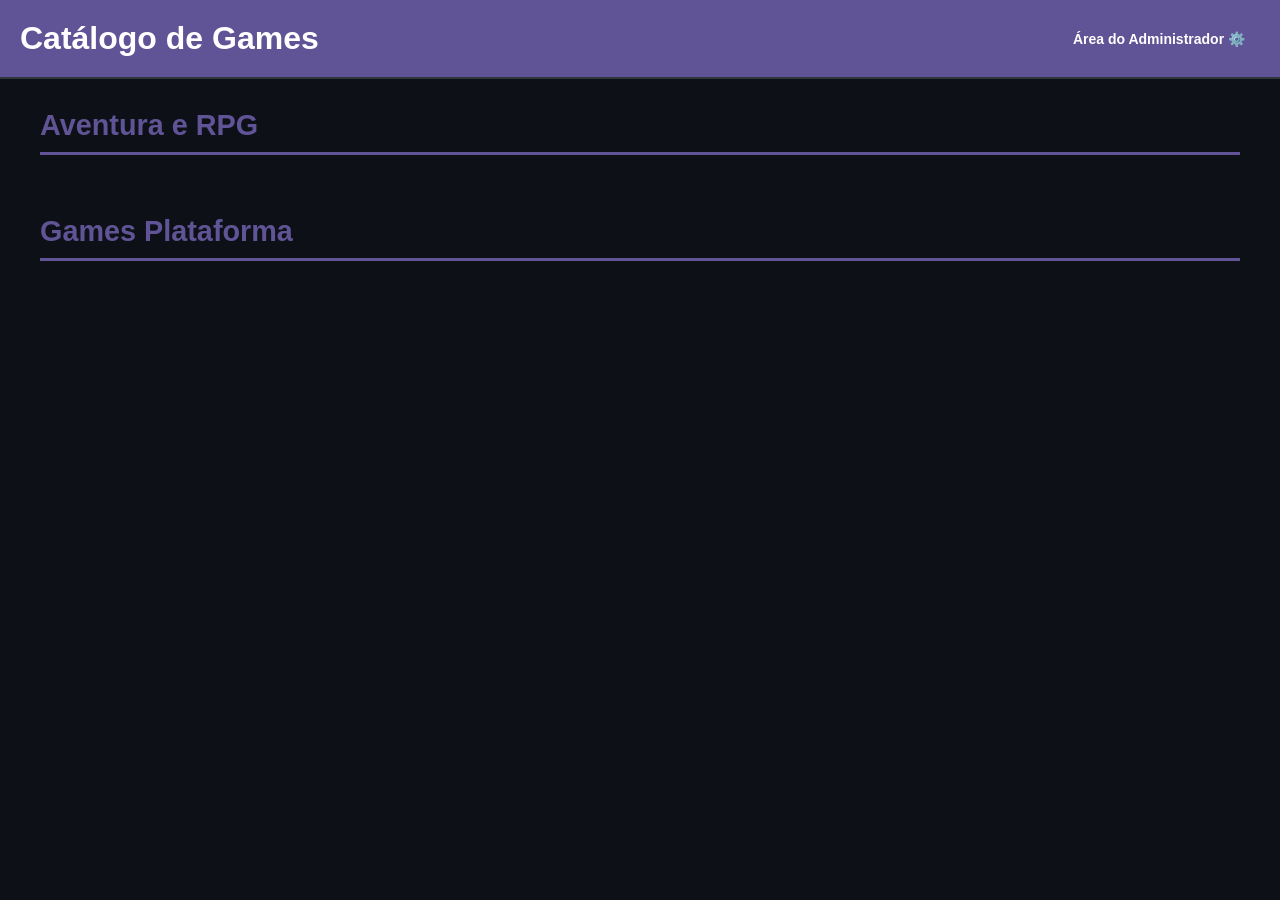
<file: index.html>
<!DOCTYPE html>
<html lang="en">
<head>
    <meta charset="UTF-8">
    <meta name="viewport" content="width=device-width, initial-scale=1.0">
    <link rel="stylesheet" href="/css/style.css">
    
    <title>Game Lists</title>
</head>
<body>

    <header>
        <h1>Catálogo de Games</h1>

        <a href="pageGamesAdm.html" class="admin-link-btn">
            Área do Administrador ⚙️
        </a>
    </header>

    <main>
        <section class="category-section" >
            <h2>Aventura e RPG</h2>
            <div class="game-list-grid" id="bodyCardsAventuraGames">
                
            </div>
        </section>

        <section class="category-section" >
            <h2>Games Plataforma</h2>
            <div class="game-list-grid" id="bodyCardGamesPlataforma">
 
            </div>
        </section>


        <script src="/js/cardGames.js"></script>
    </main>

</body>
</html>
</file>
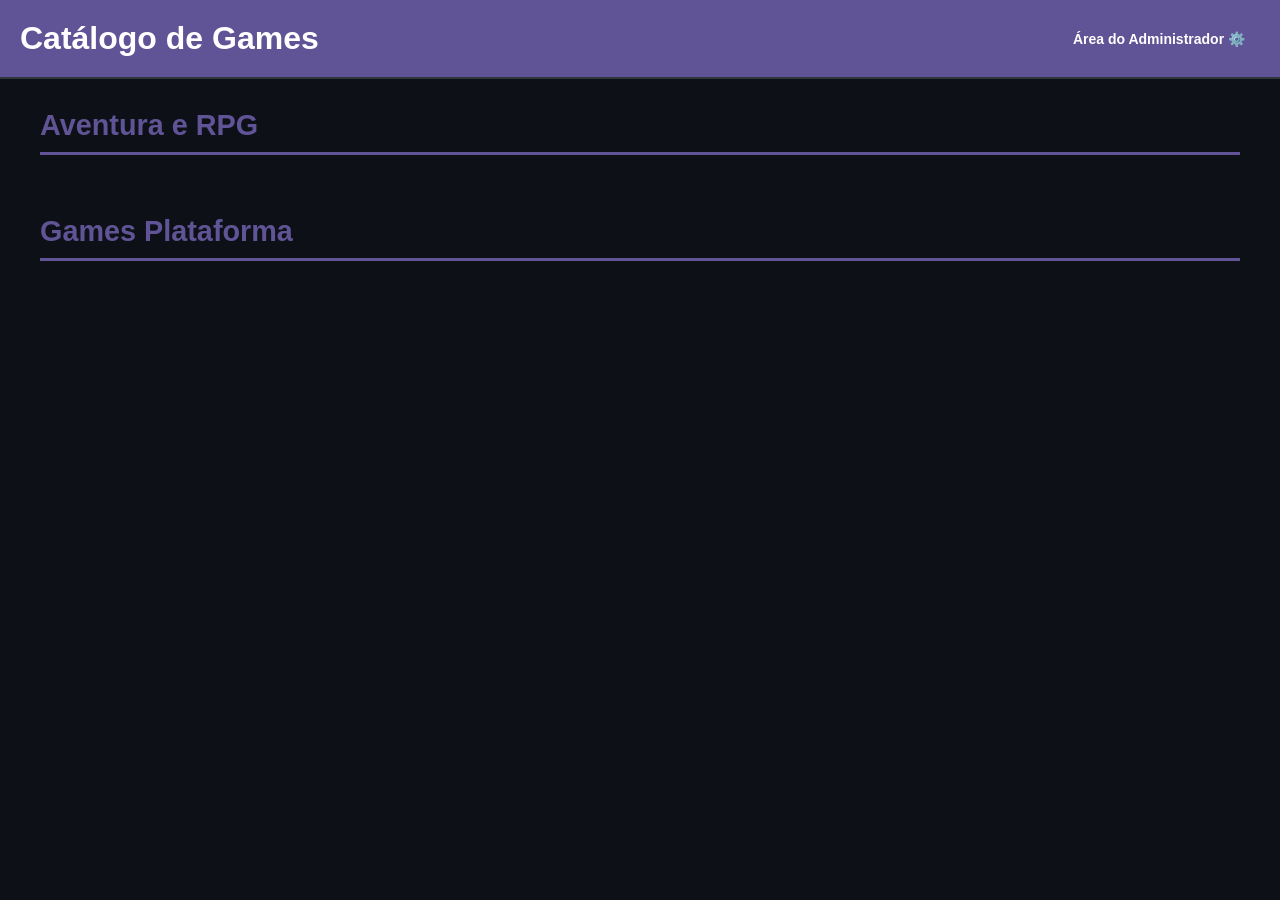
<file: admin-edit.html>
<!DOCTYPE html>
<html lang="pt-br">
<head>
    <meta charset="UTF-8">
    <meta name="viewport" content="width=device-width, initial-scale=1.0">
    <link rel="stylesheet" href="/css/style.css"> 
    <link rel="stylesheet" href="/css/style-game-adm.css"> 
    
    <title>Editar Jogo - Admin</title>

</head>
<body>

    <header>
        <h1>Catálogo de Games</h1>

        <a href="pageGamesAdm.html" class="admin-link-btn">
            Área do Administrador ⚙️
        </a>
    </header>

    <main>
        <a href="index.html" class="back-link">&larr; Voltar ao Painel</a>

        <div class="admin-form-container">
            <h2>Editar Jogo</h2>

            <form id="edit-form">
                <input type="hidden" id="game-id" name="id">

                <div class="form-group">
                    <label for="title">Título:</label>
                    <input type="text" id="title" name="title" required>
                </div>

                <div class="form-group">
                    <label for="year">Ano de Lançamento:</label>
                    <input type="number" id="year" name="year" min="1970" max="2099" step="1" required>
                </div>

                <div class="form-group">
                    <label for="genre">Gênero:</label>
                    <input type="text" id="genre" name="genre" required>
                </div>

                <div class="form-group">
                    <label for="platforms">Plataformas:</label>
                    <input type="text" id="platforms" name="platforms" placeholder="Ex: PC, Console, Mobile" required>
                </div>

                <div class="form-group">
                    <label for="score">Nota (Score):</label>
                    <input type="number" id="score" name="score" min="0" max="10" step="0.1" required>
                </div>

                <div class="form-group">
                    <label for="img_url">URL da Imagem:</label>
                    <input type="url" id="img_url" name="img_url" required>
                </div>

                <div class="form-group">
                    <label for="short_description">Descrição Curta:</label>
                    <textarea id="short_description" name="short_description" rows="3" required></textarea>
                </div>

                <div class="form-group">
                    <label for="long_description">Descrição Completa:</label>
                    <textarea id="long_description" name="long_description" rows="8"></textarea>
                </div>

                <div class="form-actions">
                    <button type="submit" class="admin-btn save">Salvar Alterações</button>
                    <a href="index.html" class="admin-btn cancel">Cancelar</a>
                </div>
            </form>
        </div>
    </main>

    <script src="/js/admin-edit.js"></script>
</body>
</html>
</file>
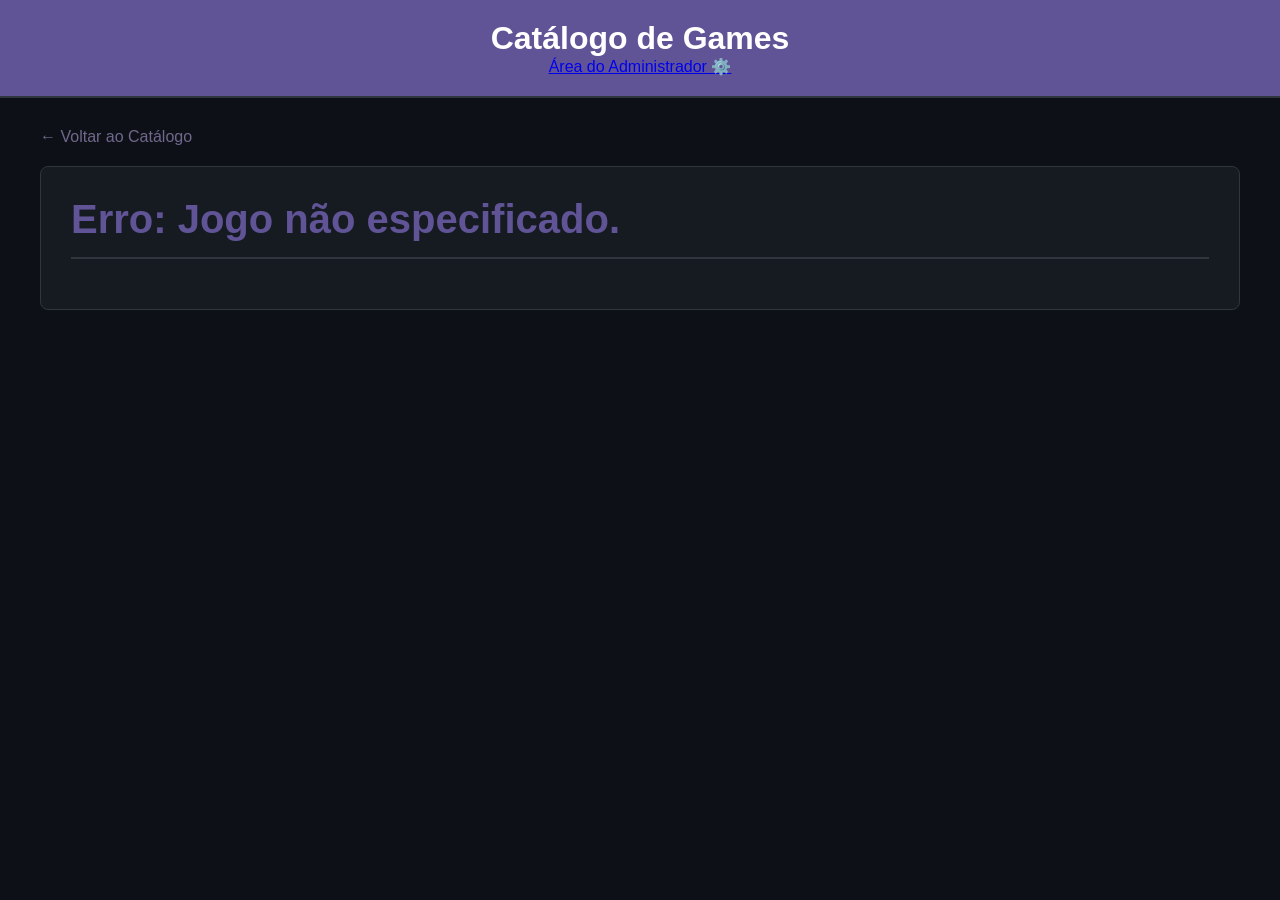
<file: pageGame.html>
<!DOCTYPE html>
<html lang="pt-br">
<head>
    <meta charset="UTF-8">
    <meta name="viewport" content="width=device-width, initial-scale=1.0">
    <link rel="stylesheet" href="/css/style-game.css"> 
    
    <title>Detalhes do Jogo</title>
</head>
<body>

    <header>
        <h1>Catálogo de Games</h1>

        <a href="pageGamesAdm.html" class="admin-link-btn">
            Área do Administrador ⚙️
        </a>
    </header>

    <main>
        <a href="/index.html" class="back-link">&larr; Voltar ao Catálogo</a>
        
        <div class="game-detail-container" id="GameTodo">

        </div>

        <script src="/js/pageGameSelect.js"></script>
    </main>

</body>
</html>
</file>
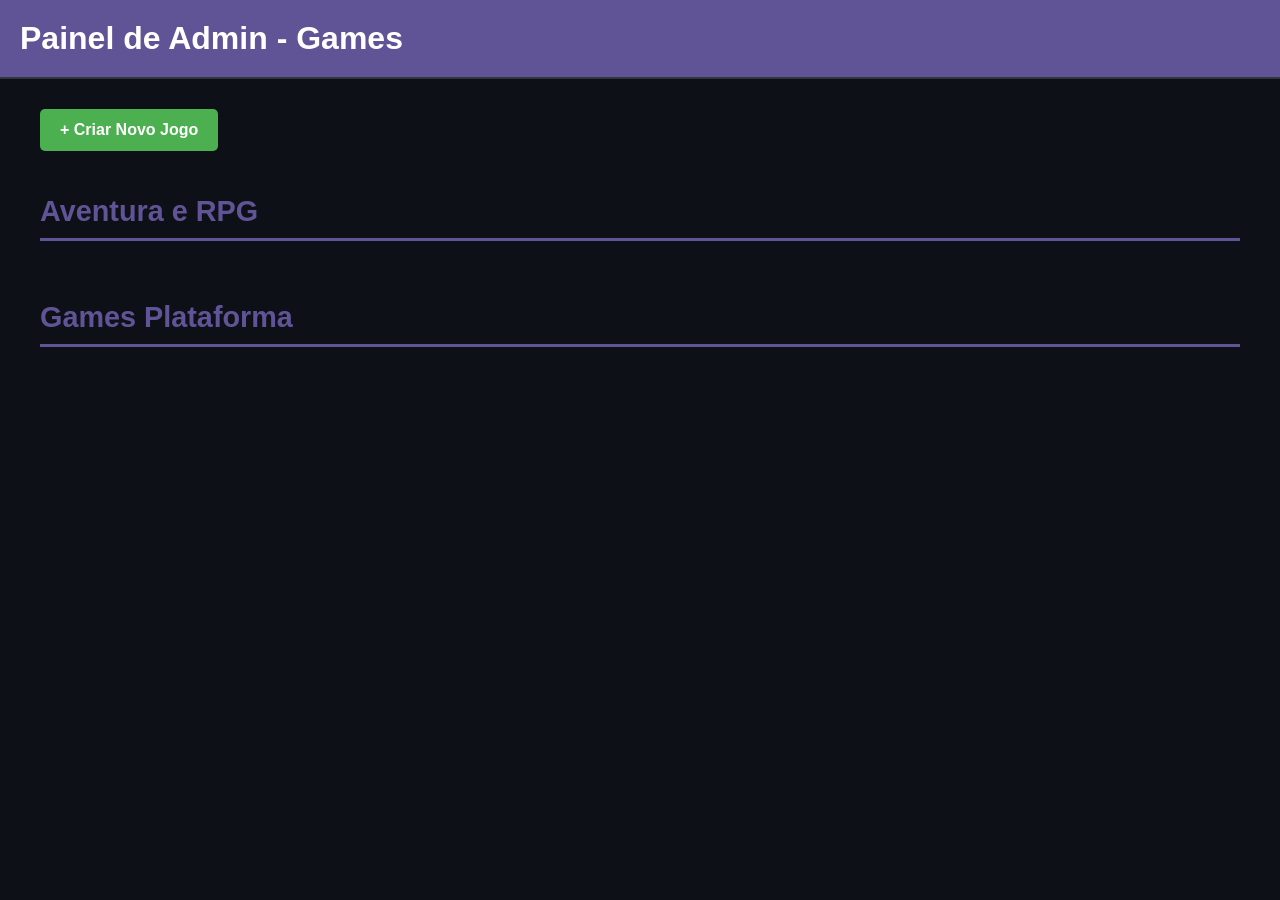
<file: pageGamesAdm.html>
<!DOCTYPE html>
<html lang="en">
<head>
    <meta charset="UTF-8">
    <meta name="viewport" content="width=device-width, initial-scale=1.0">
    <link rel="stylesheet" href="/css/style.css"> 
    <link rel="stylesheet" href="/css/style-game-adm.css"> 
    
    <title>Admin - Game Lists</title>
</head>
<body>

    <header>
        <h1>Painel de Admin - Games</h1>
    </header>

    <main>
        <a href="admin-create.html" class="admin-create-btn">
            &#43; Criar Novo Jogo
        </a>

        <section class="category-section" >
            <h2>Aventura e RPG</h2>
            <div class="game-list-grid" id="bodyCardsAventuraGames">
                </div>
        </section>

        <section class="category-section" >
            <h2>Games Plataforma</h2>
            <div class="game-list-grid" id="bodyCardGamesPlataforma">
                </div>
        </section>

        <script src="/js/cardsGamesAdm.js"></script>
    </main>

</body>
</html>
</file>
<file: css/style.css>
:root {
     --cor-fundo: #0D1117;
     --cor-card: #161B22;
     --cor-texto-principal: #E6EDF3;
     --cor-texto-secundario: #8B949E;
     --cor-header: #605496;
     --cor-texto-header: #FFFFFF;
     --cor-titulo-categoria: #605496;
     --cor-destaque-tag: #6f688c;
     --cor-texto-tag: #FFFFFF;
     --cor-borda: #30363D;
 }

 body {
     font-family: -apple-system, BlinkMacSystemFont, "Segoe UI", Roboto, Helvetica, Arial, sans-serif;
     margin: 0;
     padding: 0;
     background-color: var(--cor-fundo);
     color: var(--cor-texto-principal);
 }

 header {
     background-color: var(--cor-header);
     color: var(--cor-texto-header);
     padding: 20px;
     text-align: center;
     border-bottom: 2px solid var(--cor-borda);
     display: flex;
     justify-content: space-between;
     align-items: center;
 }

 header h1 {
     margin: 0;
     font-size: 2em;
 }


 main {
     max-width: 1200px;
     margin: 30px auto;
     padding: 0 20px;
 }


 .category-section {
     margin-bottom: 40px;
 }

 .category-section h2 {
     font-size: 1.8em;
     color: var(--cor-titulo-categoria);
     border-bottom: 3px solid var(--cor-titulo-categoria);
     padding-bottom: 10px;
     margin-bottom: 20px;
 }


 .game-list-grid {
     display: grid;
     grid-template-columns: repeat(auto-fill, minmax(280px, 1fr));
     gap: 25px;
 }


 .game-card {
     background-color: var(--cor-card);
     border-radius: 8px;
     overflow: hidden;
     border: 1px solid var(--cor-borda);
     transition: transform 0.3s ease, border-color 0.3s ease;
 }

 .game-card:hover {
     transform: translateY(-5px);
     border-color: var(--cor-destaque-tag);
 }

 .game-card img {
     width: 100%;
     height: 160px;
     object-fit: cover;
     display: block;
     border-bottom: 1px solid var(--cor-borda);
 }

 .game-card h3 {
     color: var(--cor-texto-principal);
     padding: 0 15px;
     margin-top: 15px;
     margin-bottom: 5px;
 }

 .game-card .genre-tag {
     background-color: var(--cor-destaque-tag);
     color: var(--cor-texto-tag);
     font-size: 12px;
     font-weight: bold;
     padding: 3px 10px;
     border-radius: 12px;
     display: inline-block;
     margin-left: 15px;
 }

 .game-card p {
     font-size: 14px;
     color: var(--cor-texto-secundario);
     padding: 0 15px;
     margin-top: 10px;
     margin-bottom: 15px;
     line-height: 1.5;
 }

 .admin-link-btn {
     display: inline-block;
     padding: 10px 15px;
     background-color: var(--cor-titulo-categoria, #F06292);
     color: var(--cor-texto-header, #FFFFFF);
     text-decoration: none;
     font-weight: bold;
     border-radius: 5px;
     font-size: 14px;
     transition: background-color 0.3s ease;
 }

 .admin-link-btn:hover {
     background-color: #e94f82;
 }
</file>
<file: css/style-game-adm.css>
.admin-create-btn {
    display: inline-block;
    background-color: #4CAF50;

    color: white;
    padding: 12px 20px;
    text-decoration: none;
    border-radius: 5px;
    font-weight: bold;
    margin-bottom: 20px;
}

.admin-create-btn:hover {
    background-color: #45a049;
}

.game-card .admin-actions {
    padding: 10px 15px;
    background-color: rgba(0, 0, 0, 0.2);
    display: flex;
    gap: 10px;
    justify-content: flex-end;
}

.game-card .admin-btn {
    padding: 5px 10px;
    text-decoration: none;
    border: none;
    border-radius: 4px;
    cursor: pointer;
    font-weight: bold;
    font-size: 12px;
}

.admin-btn.edit {
    background-color: #ffc107;
    color: #333;
}

.admin-btn.delete {
    background-color: #f44336;
    color: white;
}

.admin-form-container {
    background-color: var(--cor-card);
    border: 1px solid var(--cor-borda);
    border-radius: 8px;
    padding: 25px;
    max-width: 800px;
    margin: 20px auto;
}

.admin-form-container h2 {
    color: var(--cor-titulo-categoria);
    margin-top: 0;
    border-bottom: 2px solid var(--cor-borda);
    padding-bottom: 10px;
}

.form-group {
    margin-bottom: 20px;
}

.form-group label {
    display: block;
    margin-bottom: 8px;
    font-weight: bold;
    color: var(--cor-texto-principal);
}

.form-group input[type="text"],
.form-group input[type="url"],
.form-group input[type="number"],
/* Adicionado para os novos campos */
.form-group textarea {
    width: 100%;
    padding: 10px;
    background-color: var(--cor-fundo);
    border: 1px solid var(--cor-borda);
    color: var(--cor-texto-principal);
    border-radius: 5px;
    box-sizing: border-box;
    font-family: inherit;
    font-size: 14px;
}

.form-actions {
    display: flex;
    gap: 10px;
    margin-top: 20px;
    border-top: 1px solid var(--cor-borda);
    padding-top: 20px;
}

.admin-btn {
    padding: 10px 15px;
    text-decoration: none;
    border: none;
    border-radius: 5px;
    cursor: pointer;
    font-weight: bold;
    font-size: 14px;
}

.admin-btn.save {
    background-color: #4CAF50;
    color: white;
}

.admin-btn.cancel {
    background-color: #757575;
    color: white;
}

.back-link {
    display: inline-block;
    color: var(--cor-destaque-tag);
    text-decoration: none;
    font-size: 16px;
    margin-bottom: 20px;
}

.back-link:hover {
    color: var(--cor-texto-principal);
}
</file>
<file: css/style-game.css>
:root {
    --cor-fundo: #0D1117;          
    --cor-card: #161B22;          
    --cor-texto-principal: #E6EDF3; 
    --cor-texto-secundario: #8B949E;
    --cor-header: #605496;        
    --cor-texto-header: #FFFFFF;    
    --cor-titulo-categoria: #605496; 
    --cor-destaque-tag: #6f688c;    
    --cor-texto-tag: #FFFFFF;      
    --cor-borda: #30363D;         
}

body {
    font-family: -apple-system, BlinkMacSystemFont, "Segoe UI", Roboto, Helvetica, Arial, sans-serif;
    margin: 0;
    padding: 0;
    background-color: var(--cor-fundo);
    color: var(--cor-texto-principal);
}

header {
    background-color: var(--cor-header);
    color: var(--cor-texto-header);
    padding: 20px;
    text-align: center;
    border-bottom: 2px solid var(--cor-borda);
}

header h1 {
    margin: 0;
    font-size: 2em;
}

main {
    max-width: 1200px;
    margin: 30px auto;
    padding: 0 20px;
}

/* Estilo de tag reutilizado do seu CSS original */
.genre-tag {
    background-color: var(--cor-destaque-tag);
    color: var(--cor-texto-tag);
    font-size: 12px;
    font-weight: bold;
    padding: 3px 10px;
    border-radius: 12px;
    display: inline-block;
    margin-top: 10px;
    margin-right: 5px;
}

 
.game-detail-container {
    background-color: var(--cor-card);
    border: 1px solid var(--cor-borda);
    border-radius: 8px;
    padding: 30px;
}

/* Link de "Voltar" */
.back-link {
    display: inline-block;
    color: var(--cor-destaque-tag);
    text-decoration: none;
    font-size: 16px;
    margin-bottom: 20px;
    transition: color 0.3s ease;
}

.back-link:hover {
    color: var(--cor-texto-principal);
}

 
.game-detail-container h2 {
    color: var(--cor-titulo-categoria);  
    font-size: 2.5em;
    margin-top: 0;
    margin-bottom: 20px;
    border-bottom: 2px solid var(--cor-borda);
    padding-bottom: 15px;
}

 
.game-main-content {
    display: grid;
    grid-template-columns: 2fr 1fr;  
    gap: 25px;
    margin-bottom: 30px;
}

.game-main-content img {
    width: 100%;
    border-radius: 8px;
    border: 1px solid var(--cor-borda);
    object-fit: cover;
}

 
.game-meta {
    background-color: var(--cor-fundo);  
    padding: 20px;
    border-radius: 8px;
    border: 1px solid var(--cor-borda);
    height: fit-content;  
}

.game-meta h3 {
    margin-top: 0;
    color: var(--cor-texto-principal);
    border-bottom: 1px solid var(--cor-borda);
    padding-bottom: 10px;
}

.game-meta ul {
    list-style: none;
    padding: 0;
    margin: 0;
    color: var(--cor-texto-secundario);
}

.game-meta li {
    margin-bottom: 12px;
    font-size: 15px;
}

.game-meta li strong {
    color: var(--cor-texto-principal);
    display: inline-block;
    min-width: 110px;  
}

 
.game-description h3,
.game-gallery h3 {
    color: var(--cor-titulo-categoria);
    font-size: 1.6em;
    border-bottom: 1px solid var(--cor-borda);
    padding-bottom: 10px;
    margin-top: 20px;
    margin-bottom: 15px;
}

 
.game-description p {
    color: var(--cor-texto-secundario);
    font-size: 16px;
    line-height: 1.7;
}
 
.gallery-grid {
    display: grid;
    grid-template-columns: repeat(auto-fill, minmax(200px, 1fr));
    gap: 15px;
}

.gallery-grid img {
    width: 100%;
    border-radius: 6px;
    border: 1px solid var(--cor-borda);
    transition: transform 0.2s ease, border-color 0.2s ease;
    cursor: pointer;
}

.gallery-grid img:hover {
    transform: scale(1.05);
    border-color: var(--cor-destaque-tag);
}

 
@media (max-width: 768px) {
    .game-main-content {
        grid-template-columns: 1fr;  
    }

    .game-meta li strong {
        min-width: 90px;  
    }

    .gallery-grid {
        grid-template-columns: repeat(auto-fill, minmax(150px, 1fr));
    }
}
</file>
